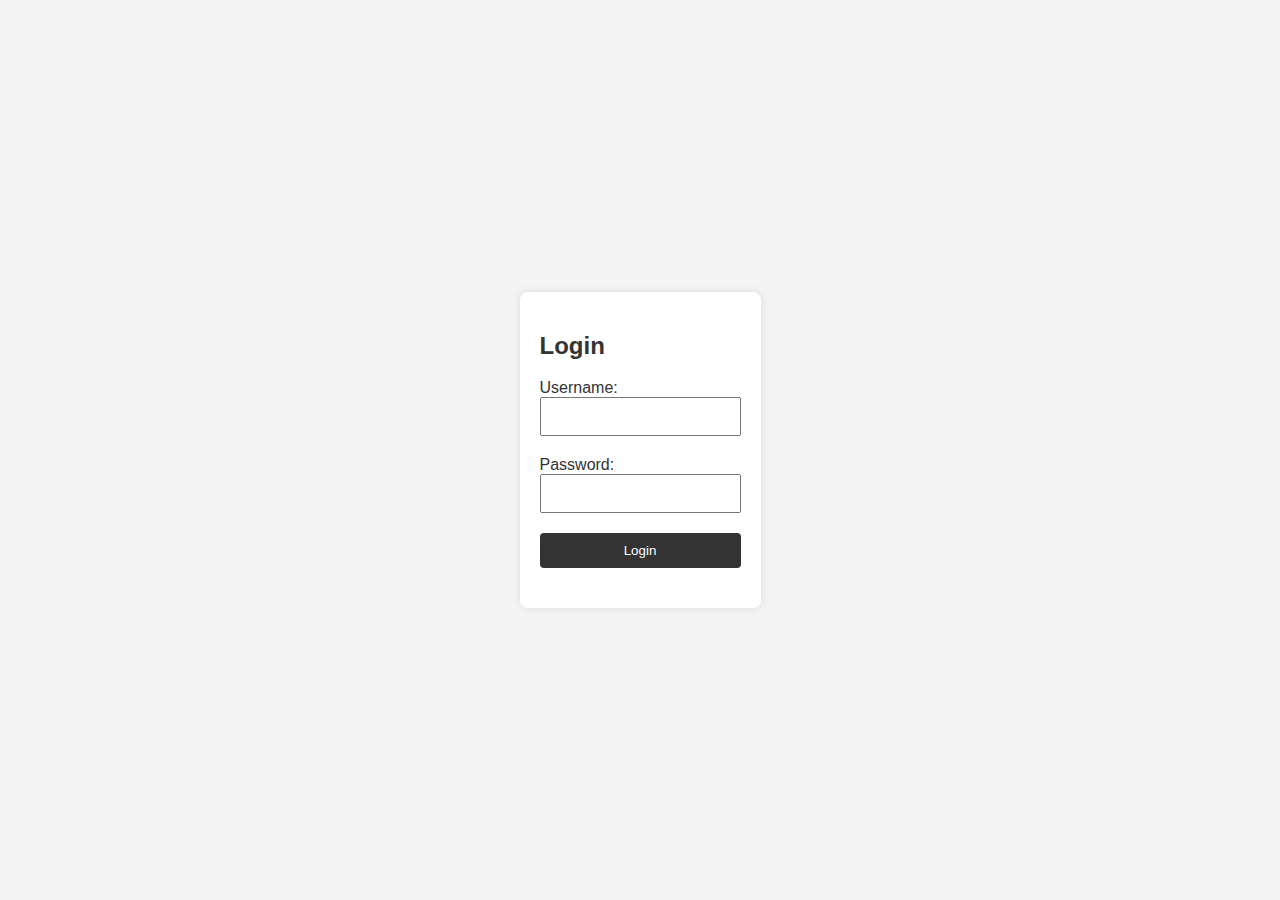
<file: login.html>
<!DOCTYPE html>
<html lang="en">
<head>
  <meta charset="UTF-8">
  <link rel="stylesheet" href="styles.css">
  <meta name="viewport" content="width=device-width, initial-scale=1.0">
  <title>Iniciar sesión</title>
  <style>
    body {
      font-family: Arial, sans-serif;
      background-color: #f4f4f4;
      margin: 0;
      padding: 0;
      display: flex;
      align-items: center;
      justify-content: center;
      height: 100vh;
    }

    form {
      background-color: #fff;
      padding: 20px;
      border-radius: 8px;
      box-shadow: 0 0 10px rgba(0, 0, 0, 0.1);
    }

    input {
      width: 100%;
      margin-bottom: 10px;
      padding: 10px;
      box-sizing: border-box;
    }

    button {
      width: 100%;
      padding: 10px;
      background-color: #4caf50;
      color: #fff;
      border: none;
      border-radius: 4px;
      cursor: pointer;
    }
  </style>
</head>
<body>

  <div>
    <form id="loginForm">
      <h2>Login</h2>
      <label for="loginUsername">Username:</label>
      <input type="text" id="loginUsername" required>
      <label for="loginPassword">Password:</label>
      <input type="password" id="loginPassword" required>
      <button type="button" onclick="login()">Login</button>
    </form>
  </div>

  <script>
    function login() {
      var username = document.getElementById('loginUsername').value;
      var password = document.getElementById('loginPassword').value;

      // Simulación de lógica de login
      var storedUser = localStorage.getItem(username);
      if (storedUser && JSON.parse(storedUser).password === password) {
        alert('Login successful');
        window.location.href = 'index.html'; // Redirección a index.html
      } else {
        alert('Invalid username or password');
      }
    }
  </script>

</body>
</html>
</file>
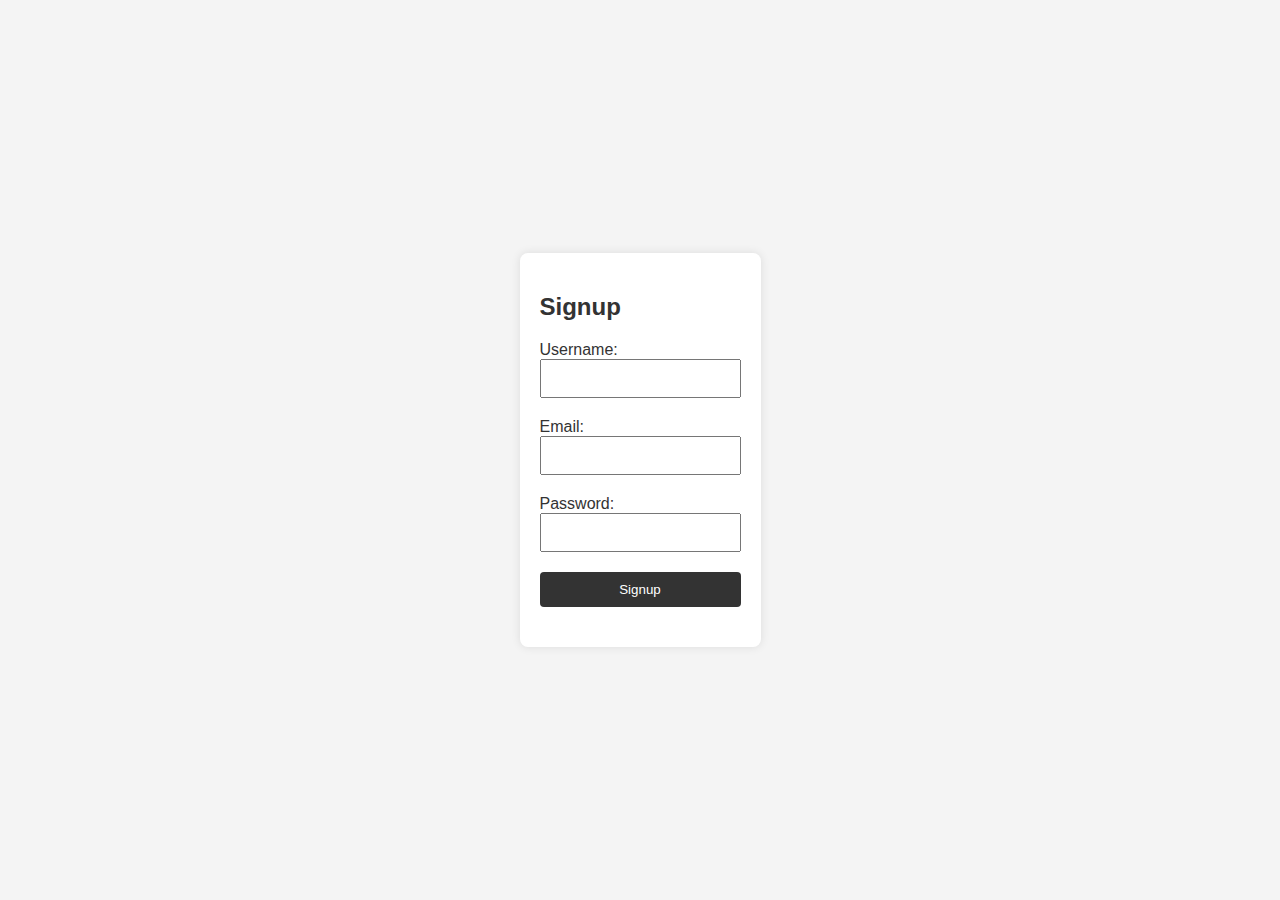
<file: sinup.html>
<!DOCTYPE html>
<html lang="en">
<head>
  <meta charset="UTF-8">
  <link rel="stylesheet" href="styles.css">
  <meta name="viewport" content="width=device-width, initial-scale=1.0">
  <title>Registrar</title>
  <style>
    body {
      font-family: Arial, sans-serif;
      background-color: #f4f4f4;
      margin: 0;
      padding: 0;
      display: flex;
      align-items: center;
      justify-content: center;
      height: 100vh;
    }

    form {
      background-color: #fff;
      padding: 20px;
      border-radius: 8px;
      box-shadow: 0 0 10px rgba(0, 0, 0, 0.1);
    }

    input {
      width: 100%;
      margin-bottom: 10px;
      padding: 10px;
      box-sizing: border-box;
    }

    button {
      width: 100%;
      padding: 10px;
      background-color: #4caf50;
      color: #fff;
      border: none;
      border-radius: 4px;
      cursor: pointer;
    }
  </style>
</head>
<body>

  <div>
    <form id="signupForm">
      <h2>Signup</h2>
      <label for="signupUsername">Username:</label>
      <input type="text" id="signupUsername" required>
      <label for="signupEmail">Email:</label>
      <input type="email" id="signupEmail" required>
      <label for="signupPassword">Password:</label>
      <input type="password" id="signupPassword" required>
      <button type="button" onclick="signup()">Signup</button>
    </form>
  </div>

  <script>
    function signup() {
      var username = document.getElementById('signupUsername').value;
      var email = document.getElementById('signupEmail').value;
      var password = document.getElementById('signupPassword').value;

      // Simulación de lógica de registro
      var newUser = {
        username: username,
        email: email,
        password: password
      };

      localStorage.setItem(username, JSON.stringify(newUser));
      alert('Signup successful');
      window.location.href = 'index.html'; // Redirección a index.html
    }
  </script>

</body>
</html>
</file>
<file: styles.css>
/* Estilos para la página */

/* Estilos generales */
body {
  font-family: 'Arial', sans-serif;
  margin: 0;
  padding: 0;
  background-color: #f8f8f8;
  color: #333;
}

header {
  background-color: #fff;
  box-shadow: 0px 2px 5px rgba(0, 0, 0, 0.1);
  position: fixed;
  width: 100%;
  z-index: 1000;
}

nav ul {
  list-style: none;
  padding: 0;
  margin: 0;
  text-align: center;
}

nav ul li {
  display: inline-block;
  margin-right: 20px;
}

nav ul li a {
  text-decoration: none;
  color: #333;
  font-weight: bold;
  font-size: 16px;
  transition: color 0.3s ease;
}

nav ul li a:hover {
  color: #1DA1F2;
}

main {
  padding-top: 80px; /* Asegura que el contenido no esté detrás del encabezado */
}

/* Estilos para las secciones */
.section {
  padding: 100px 0;
  text-align: center;
}

.content {
  max-width: 800px;
  margin: 0 auto;
}

h1 {
  font-size: 48px;
  margin-bottom: 20px;
}

p {
  font-size: 18px;
  color: #666;
}

/* Estilos para el pie de página */
footer {
  background-color: #333;
  color: #fff;
  text-align: center;
  padding: 20px 0;
  position: relative;
  bottom: 0;
  width: 100%;
}



form {
  display: flex;
  flex-direction: column;
  max-width: 400px;
  margin: 0 auto;
}

form input,
form textarea,
form button {
  margin-bottom: 20px;
  padding: 10px;
}

form button {
  background-color: #333;
  color: #fff;
  border: none;
  cursor: pointer;
}

form button:hover {
  background-color: #555;
}

.grid-container {
  display: grid;
  grid-template-columns: repeat(auto-fill, minmax(300px, 1fr));
  grid-gap: 20px;
  padding: 20px;
}

.grid-item {
  border: 1px solid #ccc;
  padding: 20px;
  text-align: justify;
}

.grid-item h2 {
  margin-bottom: 10px;
  font-size: 24px;
}

/* Estilos para las imágenes */
.image-container {
  border-radius: 10px;
  overflow: hidden;
  box-shadow: 0 4px 6px rgba(0, 0, 0, 0.1);
}

.image-container img {
  width: 100%;
  height: auto;
  display: block;
  transition: transform 0.3s ease;
}

.image-container:hover img {
  transform: scale(1.05);
}
</file>
